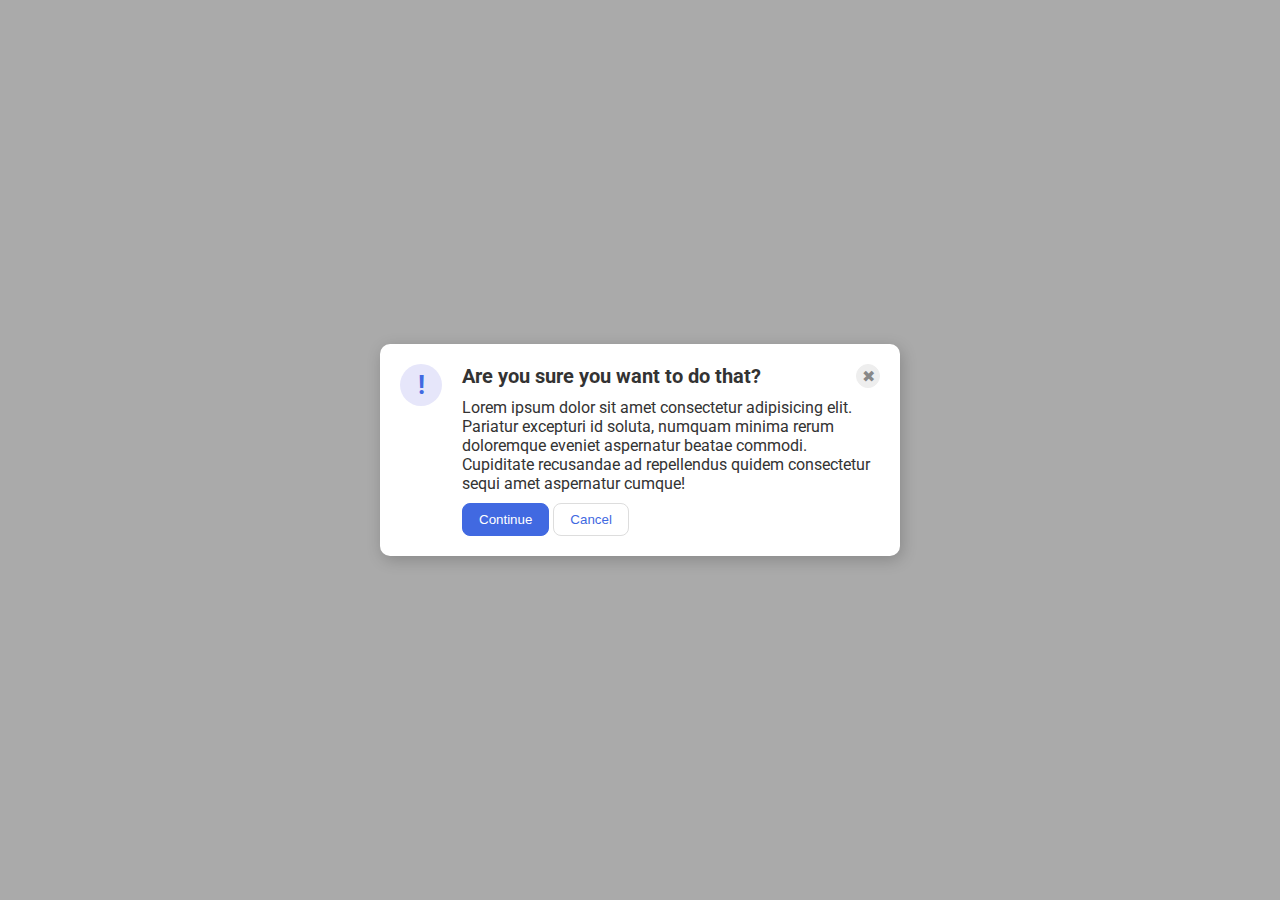
<file: foundations/flex/05-flex-modal/index.html>
<!DOCTYPE html>
<html lang="en">
  <head>
    <meta charset="UTF-8">
    <meta http-equiv="X-UA-Compatible" content="IE=edge">
    <meta name="viewport" content="width=device-width, initial-scale=1.0">
    <link rel="stylesheet" href="style.css">
    <title>Modal</title>
  </head>
  <body>
    <div class="modal">
      <div class="icon">!</div>
      <div class="content">
        <div class="header">Are you sure you want to do that?
          <button class="close-button">✖</button>
        </div>
          <div class="text">Lorem ipsum dolor sit amet consectetur adipisicing elit. Pariatur excepturi id soluta, numquam minima rerum doloremque eveniet aspernatur beatae commodi. Cupiditate recusandae ad repellendus quidem consectetur sequi amet aspernatur cumque!</div>
          <button class="continue">Continue</button>
          <button class="cancel">Cancel</button>
        </div>
    </div>
  </body>
</html>
</file>
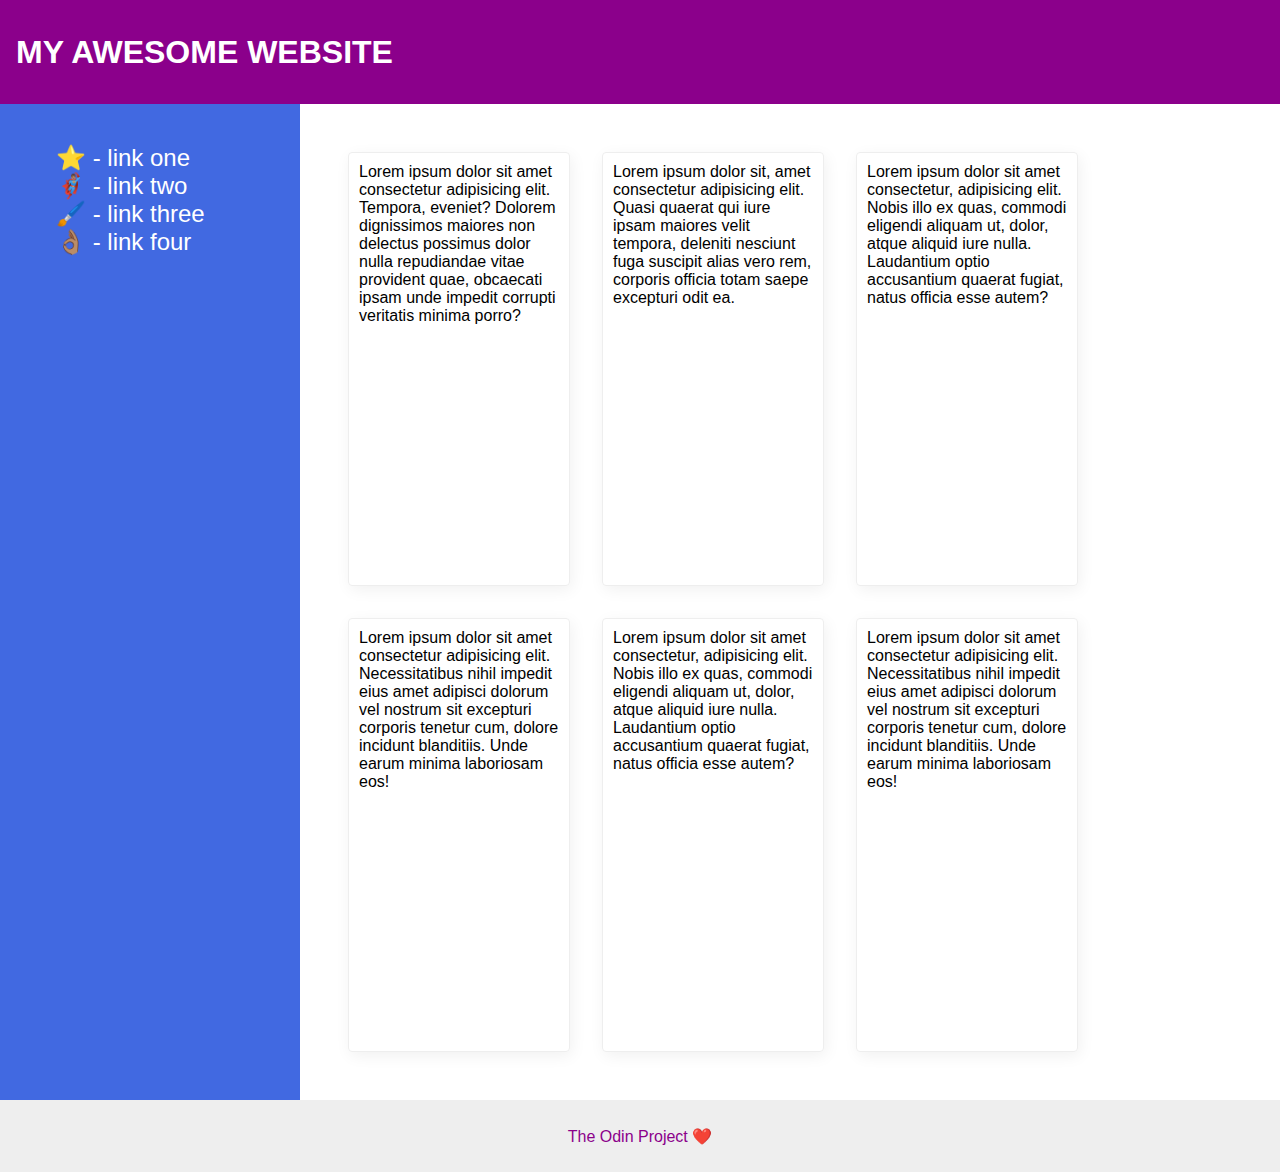
<file: foundations/flex/07-flex-layout-2/index.html>
<!DOCTYPE html>
<html lang="en">
  <head>
    <meta charset="UTF-8">
    <meta http-equiv="X-UA-Compatible" content="IE=edge">
    <meta name="viewport" content="width=device-width, initial-scale=1.0">
    <title>The Holy Grail</title>
    <link rel="stylesheet" href="style.css">
  </head>
  <body>
    <div class="header">
      MY AWESOME WEBSITE
    </div>
    <div class = "content">
    <div class="sidebar">
      <ul>
        <li><a href="#">⭐ - link one</a></li>
        <li><a href="#">🦸🏽‍♂️ - link two</a></li>
        <li><a href="#">🖌️ - link three</a></li>
        <li><a href="#">👌🏽 - link four</a></li>
      </ul>
    </div>
    <div class = "deck">
      <div class="card">Lorem ipsum dolor sit amet consectetur adipisicing elit. Tempora, eveniet? Dolorem dignissimos maiores non delectus possimus dolor nulla repudiandae vitae provident quae, obcaecati ipsam unde impedit corrupti veritatis minima porro?</div>
      <div class="card">Lorem ipsum dolor sit, amet consectetur adipisicing elit. Quasi quaerat qui iure ipsam maiores velit tempora, deleniti nesciunt fuga suscipit alias vero rem, corporis officia totam saepe excepturi odit ea.</div>
      <div class="card">Lorem ipsum dolor sit amet consectetur, adipisicing elit. Nobis illo ex quas, commodi eligendi aliquam ut, dolor, atque aliquid iure nulla. Laudantium optio accusantium quaerat fugiat, natus officia esse autem?</div>
      <div class="card">Lorem ipsum dolor sit amet consectetur adipisicing elit. Necessitatibus nihil impedit eius amet adipisci dolorum vel nostrum sit excepturi corporis tenetur cum, dolore incidunt blanditiis. Unde earum minima laboriosam eos!</div>
      <div class="card">Lorem ipsum dolor sit amet consectetur, adipisicing elit. Nobis illo ex quas, commodi eligendi aliquam ut, dolor, atque aliquid iure nulla. Laudantium optio accusantium quaerat fugiat, natus officia esse autem?</div>
      <div class="card">Lorem ipsum dolor sit amet consectetur adipisicing elit. Necessitatibus nihil impedit eius amet adipisci dolorum vel nostrum sit excepturi corporis tenetur cum, dolore incidunt blanditiis. Unde earum minima laboriosam eos!</div>
    </div>
    </div>
    <div class="footer">
      The Odin Project ❤️
    </div>
  </body>
</html>
</file>
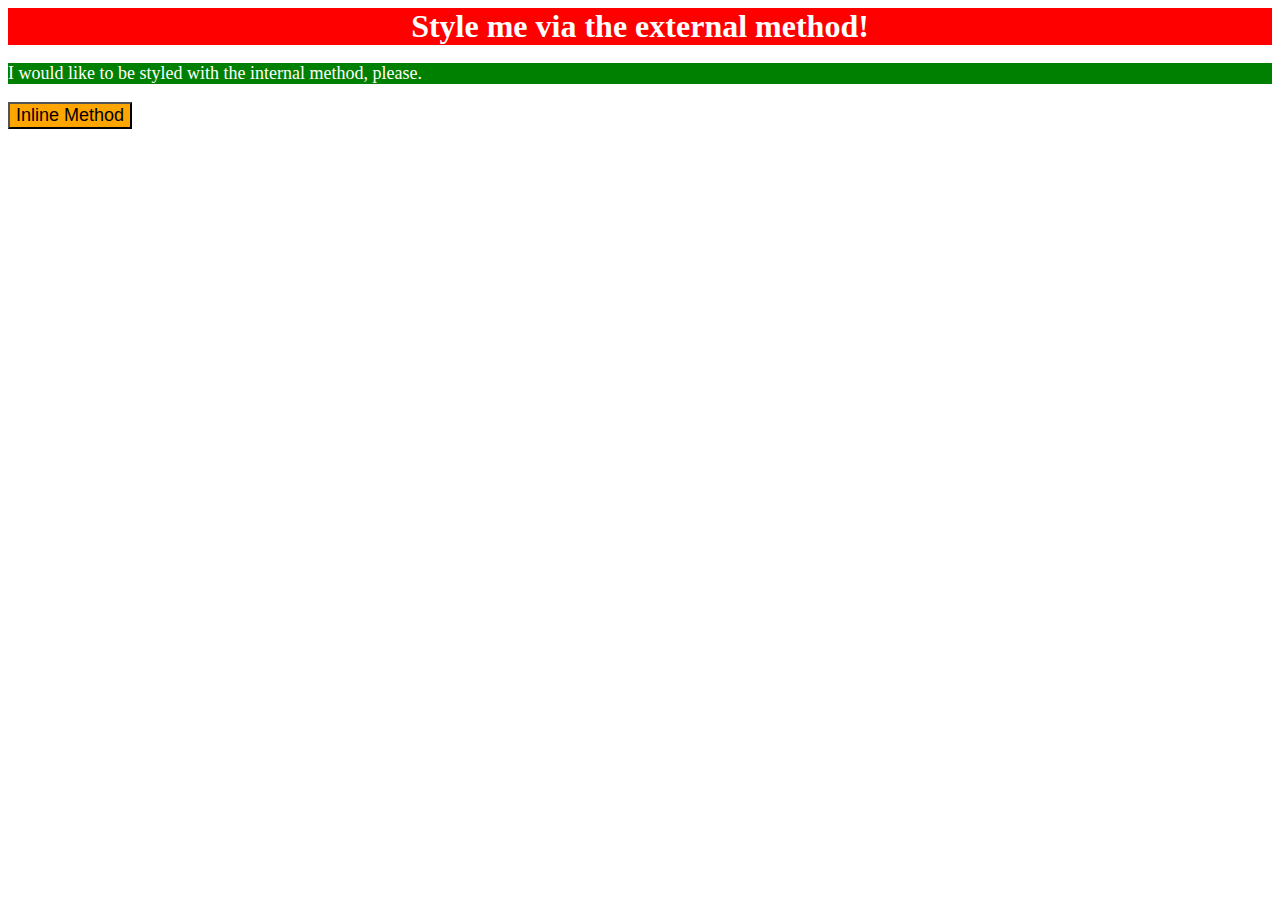
<file: foundations/intro-to-css/01-css-methods/index.html>
<!DOCTYPE html>
<html lang="en">
  <head>
    <style>
      p {
        background-color: green;
        color: white;
        font-size:18px;
      }
    </style>
    <meta charset="UTF-8">
    <meta http-equiv="X-UA-Compatible" content="IE=edge">
    <meta name="viewport" content="width=device-width, initial-scale=1.0">
    <title>Methods for Adding CSS</title>
    <link rel="stylesheet" href="styles.css">
  </head>
  <body>
    <div>Style me via the external method!</div>
    <p>I would like to be styled with the internal method, please.</p>
    <button style="background-color: orange; font-size:18px;">Inline Method</button>
  </body>
</html>
</file>
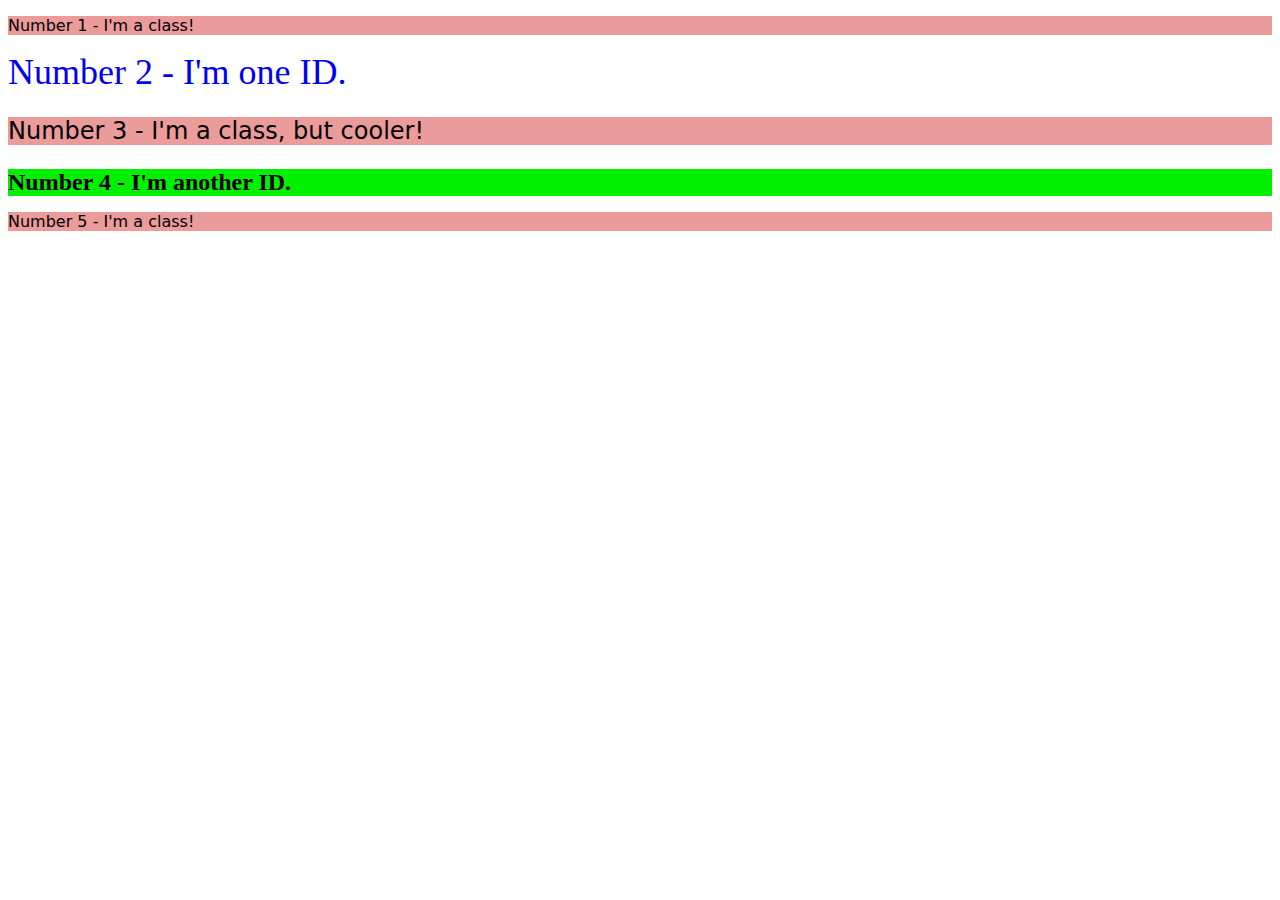
<file: foundations/intro-to-css/02-class-id-selectors/index.html>
<!DOCTYPE html>
<html lang="en">
  <head>
    <meta charset="UTF-8">
    <meta http-equiv="X-UA-Compatible" content="IE=edge">
    <meta name="viewport" content="width=device-width, initial-scale=1.0">
    <title>Class and ID Selectors</title>
    <link rel="stylesheet" href="style.css">
  </head>
  <body>
    <p class="odd-nums">Number 1 - I'm a class!</p>
    <div id="two">Number 2 - I'm one ID.</div>
    <p class="odd-nums special">Number 3 - I'm a class, but cooler!</p>
    <div id="four">Number 4 - I'm another ID.</div>
    <p class="odd-nums">Number 5 - I'm a class!</p>
  </body>
</html>
</file>
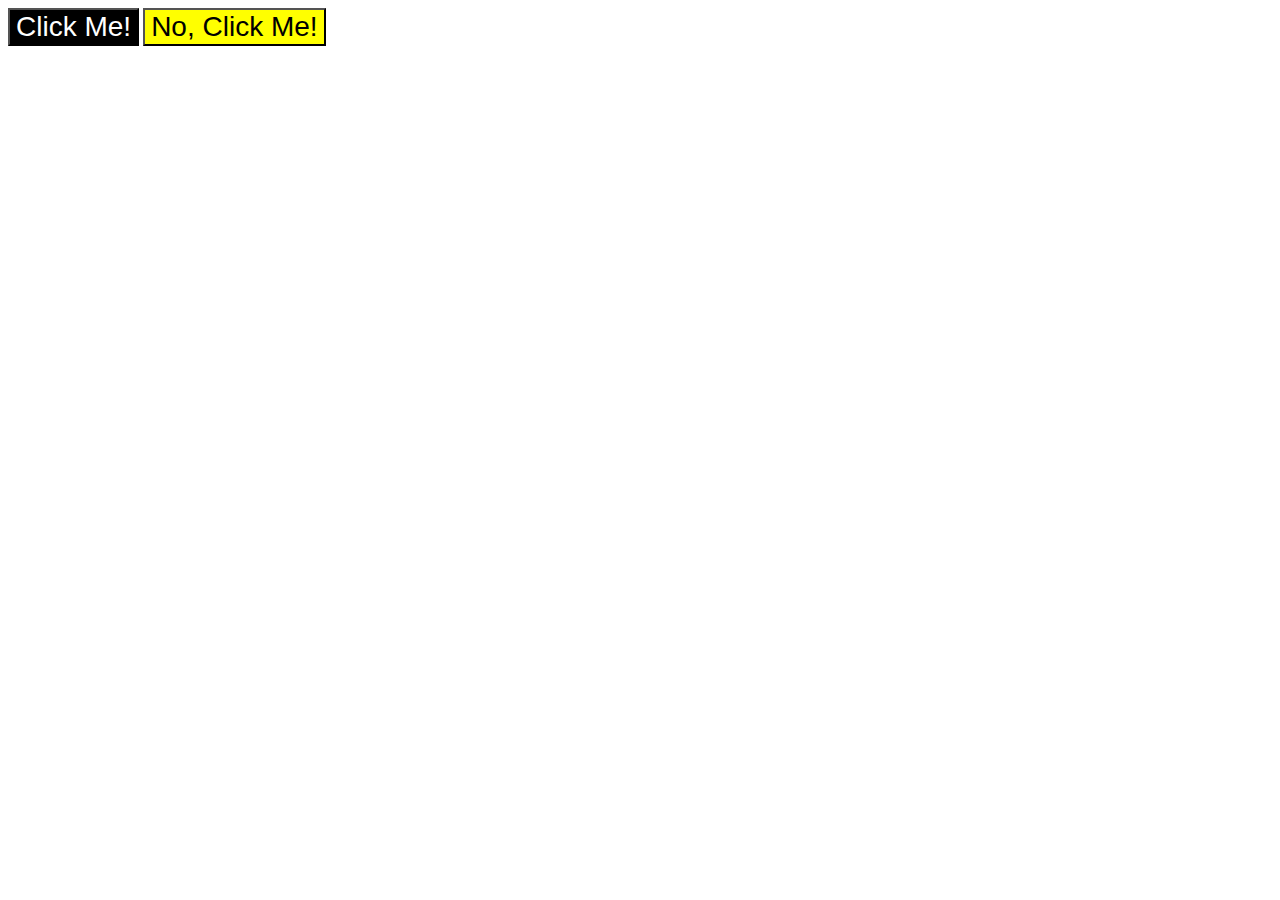
<file: foundations/intro-to-css/03-grouping-selectors/index.html>
<!DOCTYPE html>
<html lang="en">
  <head>
    <meta charset="UTF-8">
    <meta http-equiv="X-UA-Compatible" content="IE=edge">
    <meta name="viewport" content="width=device-width, initial-scale=1.0">
    <title>Grouping Selectors</title>
    <link rel="stylesheet" href="style.css">
  </head>
  <body>
    <button class="left_button">Click Me!</button>
    <button class="right_button">No, Click Me!</button>
  </body>
</html>
</file>
<file: foundations/flex/05-flex-modal/style.css>
@import url('https://fonts.googleapis.com/css2?family=Roboto:wght@400;700&display=swap');

html, body {
  height: 100%;
}

body {
  font-family: Roboto, sans-serif;
  margin: 0;
  background: #aaa;
  color: #333;
  /* I'll give you this one for free lol */
  display: flex;
  align-items:center;
  justify-content: center;
  flex-shrink:1;
}

.modal {
  background: white;
  width: 480px;
  border-radius: 10px;
  box-shadow: 2px 4px 16px rgba(0,0,0,.2);
  padding:20px;
  display:flex;
  gap:20px;
  
}

.icon {
  color: royalblue;
  font-size: 26px;
  font-weight: 700;
  background: lavender;
  width: 42px;
  height: 42px;
  border-radius: 50%;
  display: flex;
  flex-shrink: 0;
  align-items: center;
  justify-content: space-evenly;
}

.close-button {
  background: #eee;
  border-radius: 50%;
  color: #888;
  font-weight: 400;
  font-size: 16px;
  height: 24px;
  width: 24px;
  display: flex;
  align-items: center;
  justify-content: center;
  border: 1px solid #eee;
  padding: 0;
 
}

button {
  cursor: pointer;
  padding: 8px 16px;
  border-radius: 8px;
}

button.continue {
  background: royalblue;
  border: 1px solid royalblue;
  color: white;
}

button.cancel {
  background: white;
  border: 1px solid #ddd;
  color: royalblue;
}
.header{
  display:flex;
  align-items: center;
  justify-content:space-between;
  font-weight:bold;
  font-size:20px;
  margin-bottom:10px;
}
.text{
  margin-bottom:10px;
}
</file>
<file: foundations/flex/07-flex-layout-2/style.css>
body {
  font-family: -apple-system, BlinkMacSystemFont, 'Segoe UI', Roboto, Oxygen, Ubuntu, Cantarell, 'Open Sans', 'Helvetica Neue', sans-serif;
  margin: 0;
  min-height: 100vh;
  display:flex;
  flex-wrap:wrap;
  flex-direction:column;
}

.header {
  height: 72px;
  background: darkmagenta;
  color: white;
  font-size:32px;
  font-weight:900;
  text-align: center;
  display:flex;
  padding:16px;
  align-items:center;

}

.footer {
  height: 72px;
  background: #eee;
  color: darkmagenta;
  display:flex;
  justify-content: center;
  align-items: center;
}

.sidebar {
  width: 300px;
  background: royalblue;
  box-sizing: border-box;
  min-height:100vh;
  flex-shrink:0;
  font-size:24px;
  padding:16px;

}

.card {
  border: 1px solid #eee;
  box-shadow: 2px 4px 16px rgba(0,0,0,.06);
  border-radius: 4px;
  width:200px;
  align-items:center;
  justify-content:center;
  padding:10px;
  
}

.content{
  display:flex;
  flex-grow:1;
  flex-shrink:0;
}
a{
  text-decoration: none;
  color:white;


}
ul{
  list-style-type:none;
}
.deck{
  padding:48px;
  display:flex;
  flex-wrap:wrap;
  min-height: 100vh;
  gap:32px;
}
</file>
<file: foundations/intro-to-css/01-css-methods/styles.css>
div {
  color: white;
  background-color: red;
  font-size: 32px;
  text-align: center;
  font-weight: bold;

}
</file>
<file: foundations/intro-to-css/02-class-id-selectors/style.css>
#two {
  color: rgb(0, 0, 240);
  font-size:36px;
}

#four {
  background-color: rgb(0,240,0);
  font-size:24px;
  font-weight:bold;

}
.odd-nums,.special {
  background-color:rgb(236, 155, 155);
  font-family: "Verdana","DejaVu Sans","Times New Roman", sans-serif;
}
.special{
    font-size:24px;
}
</file>
<file: foundations/intro-to-css/03-grouping-selectors/style.css>
.left_button{
    background-color:black;
    color:white;
}
.right_button{
    background-color:yellow;
}
.left_button,.right_button{
    font-size:28px;
    font-family:"Helvetica","Times New Roman",sans-serif;
}
</file>
